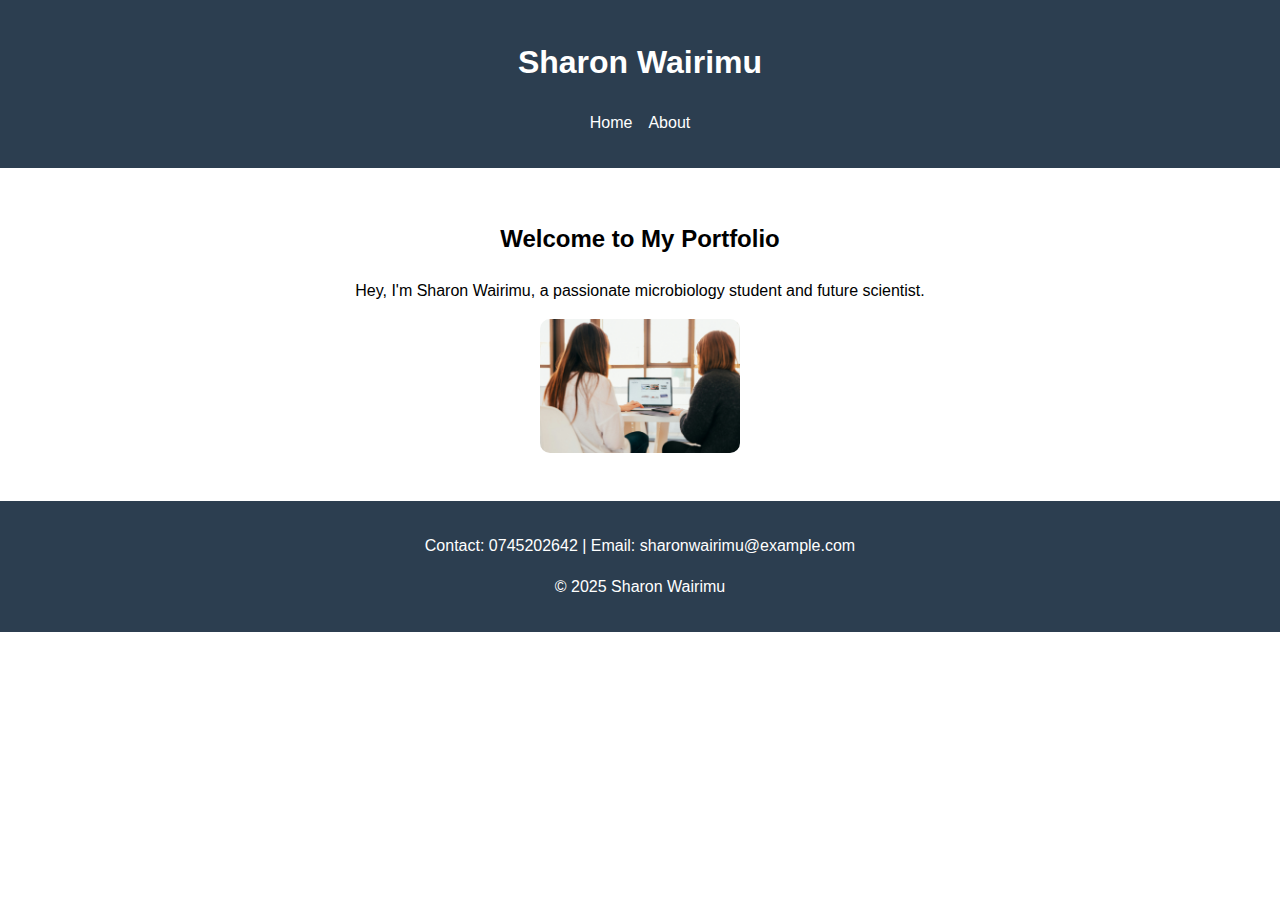
<file: home.html>
<!DOCTYPE html>
<html lang="en">
<head>
    <meta charset="UTF-8">
    <meta name="viewport" content="width=device-width, initial-scale=1.0">
    <title>Sharon Wairimu - Home</title>
    <style>
        body {
            font-family: Arial, sans-serif;
            margin: 0;
            padding: 0;
            line-height: 1.6;
        }
        header, footer {
            background: #2c3e50;
            color: white;
            padding: 1rem;
            text-align: center;
        }
        nav ul {
            padding: 0;
            list-style: none;
            display: flex;
            justify-content: center;
            gap: 1rem;
        }
        nav a {
            color: white;
            text-decoration: none;
        }
        .container {
            padding: 2rem;
            text-align: center;
        }
        .profile-img {
            width: 200px;
            border-radius: 10px;
            margin: 1rem auto;
            display: block;
        }
    </style>
</head>
<body>
    <header>
        <h1>Sharon Wairimu</h1>
        <nav>
            <ul>
                <li><a href="home.html">Home</a></li>
                <li><a href="about.html">About</a></li>
            </ul>
        </nav>
    </header>

    <main class="container">
        <h2>Welcome to My Portfolio</h2>
        <p>Hey, I'm Sharon Wairimu, a passionate microbiology student and future scientist.</p>
        <img src="kobu-agency-7okkFhxrxNw-unsplash.jpg" alt="Sharon Wairimu" class="profile-img">
    </main>

    <footer>
        <p>Contact: 0745202642 | Email: sharonwairimu@example.com</p>
        <p>&copy; 2025 Sharon Wairimu</p>
    </footer>
</body>
</html>
</file>
